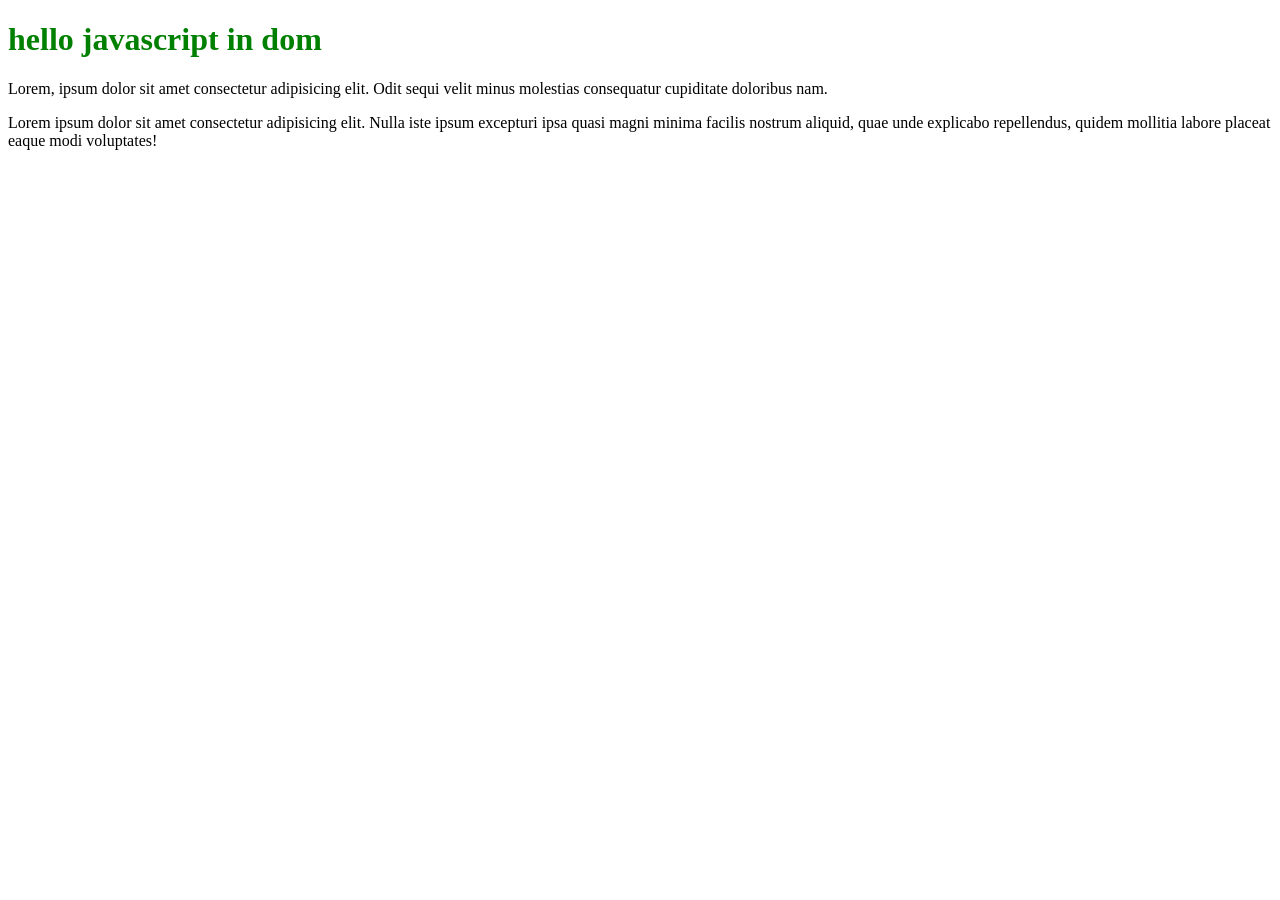
<file: index.html>
<!DOCTYPE html>
<html lang="en">
<head>
  <meta charset="UTF-8">
  <meta name="viewport" content="width=device-width, initial-scale=1.0">
  <title>Document</title>
</head>
<body>
  <h1 id="main-heading">Hello,DOM</h1>
  <p class="intro">Lorem, ipsum dolor sit amet consectetur adipisicing elit. Odit sequi velit minus molestias consequatur cupiditate doloribus nam.</p>

  <p class="intro">Lorem ipsum dolor sit amet consectetur adipisicing elit. Nulla iste ipsum excepturi ipsa quasi magni minima facilis nostrum aliquid, quae unde explicabo repellendus, quidem mollitia labore placeat eaque modi voluptates!</p>

  <script src="main.js"></script>
</body>
</html>
</file>
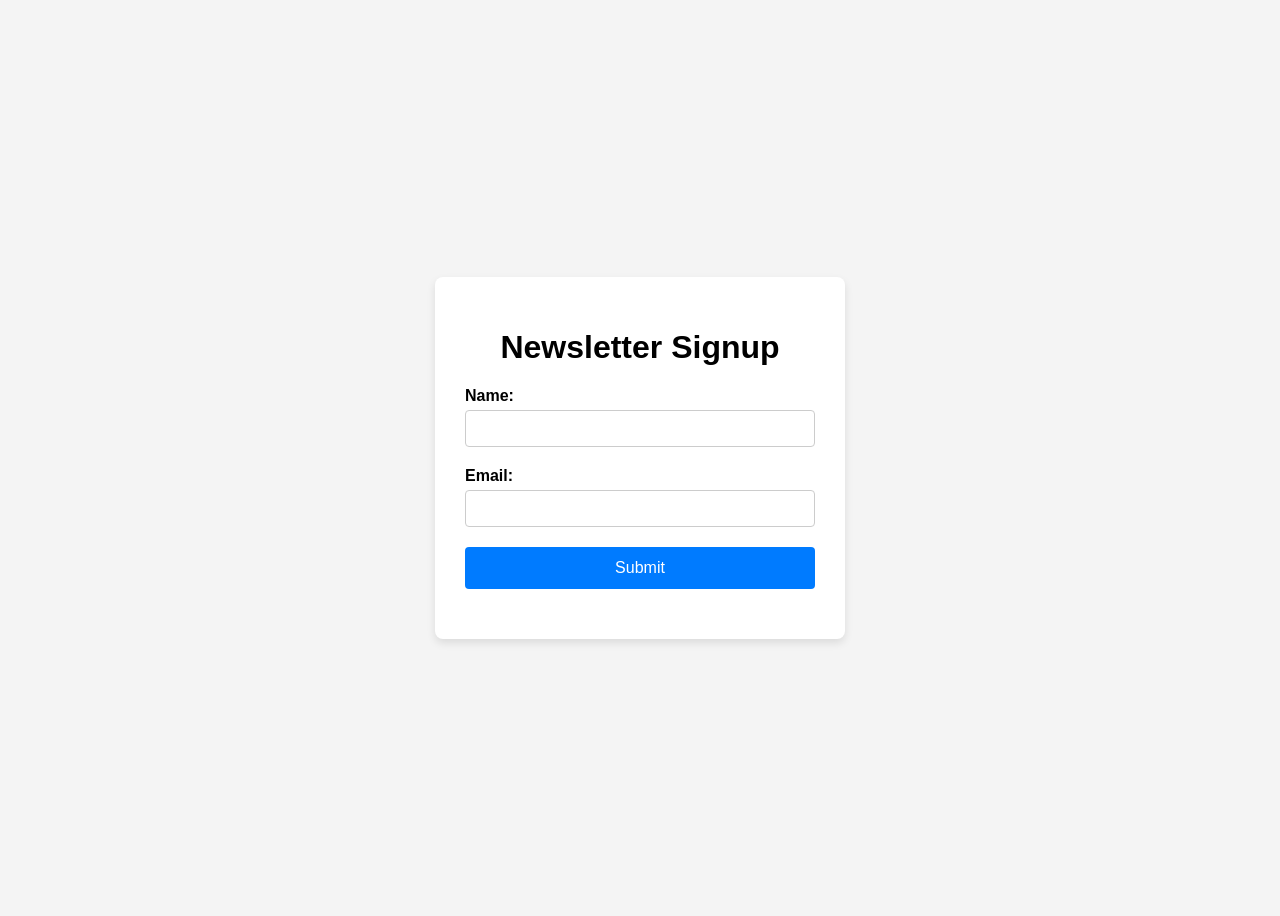
<file: form.html>
<!DOCTYPE html>
<html lang="en">
<head>
  <meta charset="UTF-8">
  <meta name="viewport" content="width=device-width, initial-scale=1.0">
  <title>Document</title>
</head>
<link rel="stylesheet" href="style.css">
<body>
<div class="container">
<h1>Newsletter Signup</h1>
<form id="signup-form">
<div class="form-group">
<label for="name">Name:</label>
<input type="text" id="name" name="name">
</div>
<div class="form-group">
<label for="email">Email:</label>
<input type="email" id="email" name="email">
</div>
<button type="submit">Submit</button>
</form>
<div id="message-area"></div>
</div>
<script src="form.js"></script>
</body>
</html>
</file>
<file: style.css>
body {
font-family: sans-serif;
display: flex;
justify-content: center;
align-items: center;
height: 100vh;
background-color: #f4f4f4;
}
.container {
background-color: white;
padding: 30px;
border-radius: 8px;
box-shadow: 0 4px 8px rgba(0, 0, 0, 0.1);
width: 350px;
text-align: center;
}
.form-group {
margin-bottom: 20px;
}
label {
display: block;
text-align: left;
margin-bottom: 5px;
font-weight: bold;
}
input[type="text"], input[type="email"] {
width: 100%;
padding: 10px;
border: 1px solid #ccc;
border-radius: 4px;
box-sizing: border-box; /* Good practice */
}
button {
width: 100%;
padding: 12px;
border: none;
border-radius: 4px;
background-color: #007bff;
color: white;
font-size: 16px;
cursor: pointer;
}
#message-area {
margin-top: 20px;
font-weight: bold;
}
.success {
color: #28a745;
}
.error {
color: #dc3545;
}
</file>
